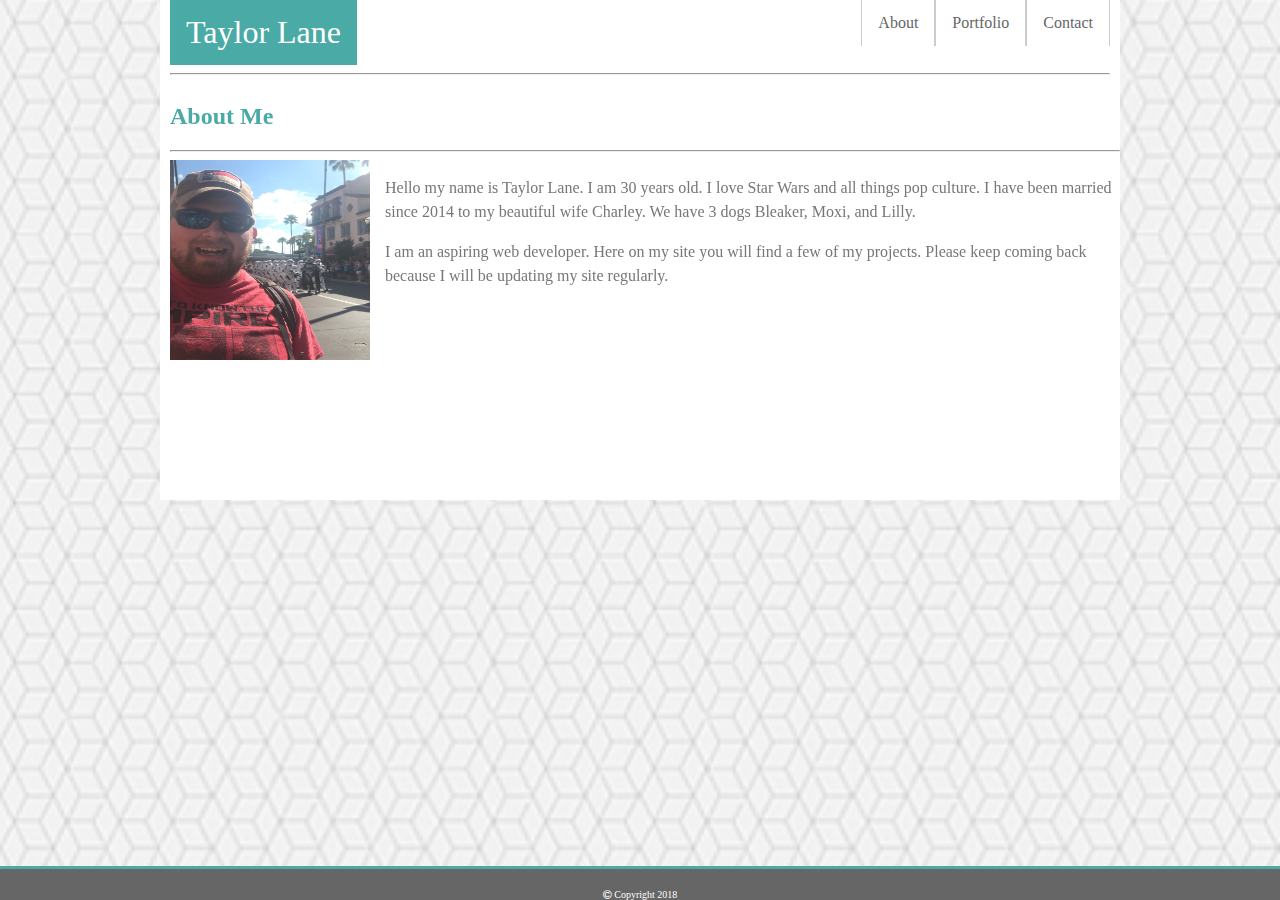
<file: index.html>
<!DOCTYPE html>
    <html lang="en-us">
        <head>
            <title>About</title>
            <link rel="stylesheet" type="text/css" href="css/style.css">
            <link rel="stylesheet" href="https://cdnjs.cloudflare.com/ajax/libs/font-awesome/4.7.0/css/font-awesome.min.css">

        </head>
        <body>
        <div class="width">

        <nav>
           <ul>
               <li><a href="contact.html">Contact</a></li>
               <li><a href="portfolio.html">Portfolio</a></li>
               <li><a href="index.html">About</a></li>
               <li style="float:left" id="name">Taylor Lane</li>

               </ul>
               <hr>
            </nav>

           <div class="absolute">
           <h2 id="color">About Me</h2>
           <hr>
           <div class="clearfix">
            <img src="images/Profile1.JPG" id="profile_img">
           <p>Hello my name is Taylor Lane. I am 30 years old.  I love Star Wars and 
            all things pop culture.  I have been married since 2014 to my beautiful wife Charley.  We have 
            3 dogs Bleaker, Moxi, and Lilly.</p>

            <p>
                I am an aspiring web developer.  Here on my site you will find a few of my projects. Please keep
                coming back because I will be updating my site regularly.
            </p>
        </div>
        </div>
        </div>
        <footer><i class="fa fa-copyright" style="font-size:10px"></i> Copyright 2018</footer>
        </body>
    </html>
</DOCTYPE>
</file>
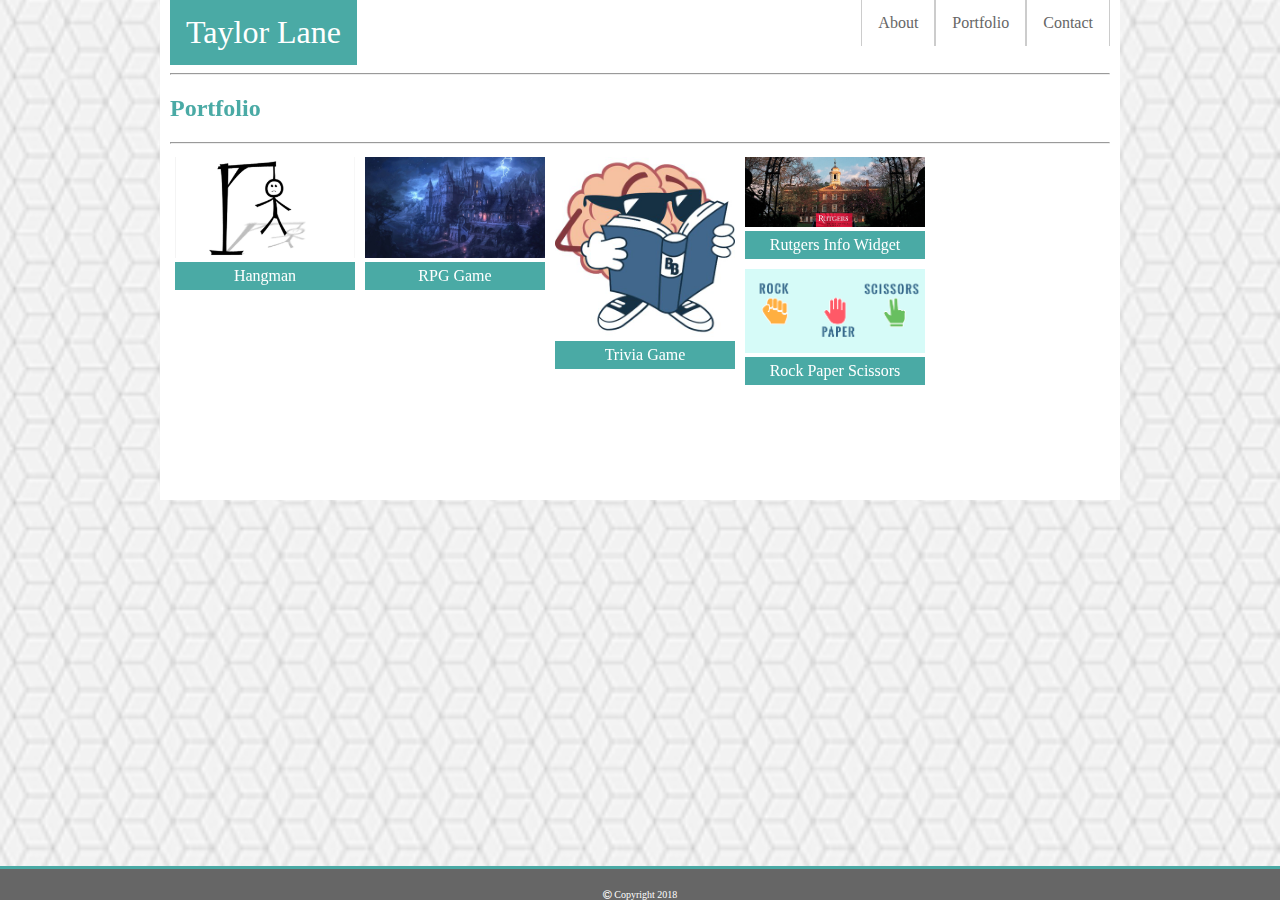
<file: portfolio.html>
<!DOCTYPE html>
    <html lang="en-us">
        <head>
            <title>Portfolio</title>
            <link rel="stylesheet" type="text/css" href="css/style.css">
            <link rel="stylesheet" href="https://cdnjs.cloudflare.com/ajax/libs/font-awesome/4.7.0/css/font-awesome.min.css">

        </head>
        <body>
        <div class="width">

        <nav>
           <ul>
               <li><a href="contact.html">Contact</a></li>
               <li><a href="portfolio.html">Portfolio</a></li>
               <li><a href="index.html">About</a></li>
               <li style="float:left" id="name">Taylor Lane</li>

               </ul>
               <hr>
            </nav>
           

            <h2 id="color">Portfolio</h2>
            <hr>
            <div class="gallery">
                <a target="_blank" href="images/hangman.jpg">
                <img src="images/hangman.jpg" alt="Hangman" width="100" 
                height="75">
                </a>
                <div class="desc">Hangman</div>
            </div>
            <div class="gallery">
                    <a target="_blank" href="images/rpg.jpg">
                    <img src="images/rpg.jpg" alt="RPG" width="100" 
                    height="75">
                    </a>
                    <div class="desc">RPG Game</div>
            </div>
            <div class="gallery">
                    <a target="_blank" href="images/trivia.jpg">
                    <img src="images/trivia.jpg" alt="Trivia" width="100" 
                    height="75">
                    </a>
                    <div class="desc">Trivia Game</div>
            </div>
            <div class="gallery">
                    <a target="_blank" href="images/rutgers.jpg">
                    <img src="images/rutgers.jpg" alt="Rutgers" width="100" 
                    height="75">
                    </a>
                    <div class="desc">Rutgers Info Widget</div>
            </div>
            <div class="gallery">
                    <a target="_blank" href="images/rock_paper_scissors.png">
                    <img src="images/rock_paper_scissors.png" alt="Rock Paper Scissors" width="100" 
                    height="75">
                    </a>
                    <div class="desc">Rock Paper Scissors</div>
                </div>
            

            
        </div>
        <footer><i class="fa fa-copyright" style="font-size:10px"></i> Copyright 2018</footer>
        </body>
    </html>
</DOCTYPE>
</file>
<file: css/style.css>
html {
    background: url('../images/qbkls.png') no-repeat center fixed;
    background-size: cover;
}

  .width {
    box-sizing: border-box;  
    width: 960px;
    margin: auto;
    height: 74px;
    background-color: white;
    padding-left: 10px;
    padding-right: 10px;
    position: fixed;
}
body {
    width: 960px;
    height: 500px;
    margin: auto;

}
header {
    font-family: 'Georgia', Times, 'Times New Roman', serif;
    position: sticky;
    left: 0;
    top: 0;
    width: 100%;
}

ul {
    list-style-type: none;
    margin: 0;
    padding: 0;
    overflow: hidden;
    background-color: #ffffff;
}

li {
    float: right;
    
}

li a {
    display: block;
    color: #666666;
    text-align: center;
    padding: 14px 16px;
    text-decoration: none;
    border-right: 1px solid #cccccc;
    border-left: 1px solid #cccccc;
    
}


li a:hover {
    background-color: #4aaaa5;
    box-shadow: 0 12px 16px 0 rgba(0,0,0,0.24), 0 17px 50px 0 rgba(0,0,0,0.19);
}
#name {
    font-size: 32px;
    color: white;
    background-color: #4aaaa5;
    padding: 14px 16px;
    
}
body {
    font-family: `'Arial', 'Helvetica Neue', Helvetica, sans-serif;
    color: #777777;
    background-color: #ffffff;

}
#color {
    color: #4aaaa5;
}
input {
    width: 100%;
}
textarea {
    width: 100%;
    height: 150px;
    resize: none;
}
#submit {
    background-color: #4aaaa5;
    padding: 10px;
    width: 20%;
    height: 40px;
    color: white;
}
submit:hover {
    box-shadow: 0 12px 16px 0 rgba(0,0,0,0.24), 0 17px 50px 0 rgba(0,0,0,0.19);

}
div.gallery {
    margin: 5px;
    border: 1px sooid #ccc;
    float: left;
    width: 180px;
}
div.gallery:hover {
    border: 1px solid #777;
}
div.gallery img {
    width: 100%;
    height: auto;
}
div.desc {
    padding: 5px;
    text-align: center;
    background-color: #4aaaa5;
    color: white;
}

p {
    margin-left: 20px;
    padding-left: 20px;
    line-height: 1.5;
}
#profile_img {
    width: 200px;
    height: 200px;
    float: left;
    margin-right: 15px;
}
.absolute {
    position: absolute;
    top: 200;
}
.clearfix {
    overflow: auto;
}
footer {
    position: fixed;
    left: 0;
    bottom: 0;
    width: 100%;
    background-color: #666666;
    border-top: 3px solid #4aaaa5;
    color: white;
    text-align: center;
    padding-top: 20px;
    font-size: 10px;

}
</file>
